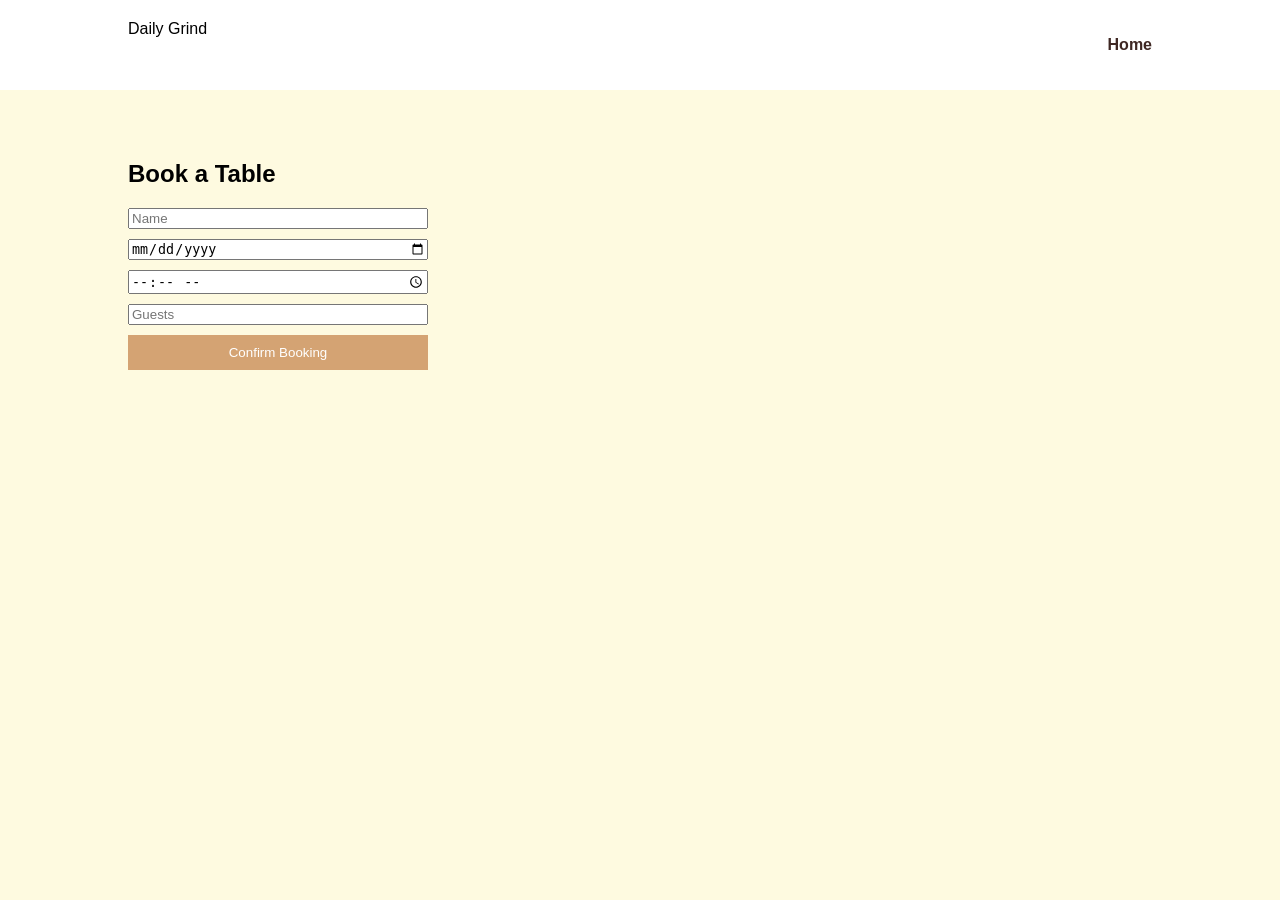
<file: reservation.html>
<!DOCTYPE html>
<html lang="en">
<head>
    <meta charset="UTF-8">
    <link rel="stylesheet" href="styles.css">
    <title>Daily Grind | Book a Table</title>
</head>
<body>
    <header>
        <div class="logo">Daily Grind</div>
        <nav><ul><li><a href="index.html">Home</a></li></ul></nav>
    </header>
    <main class="form-container">
        <h2>Book a Table</h2>
        <form class="reservation-form">
            <input type="text" id="name" placeholder="Name" required>
            <input type="date" id="date" required>
            <input type="time" id="time" required>
            <input type="number" id="guests" placeholder="Guests" required>
            <button type="submit" class="cta-button">Confirm Booking</button>
        </form>
    </main>
    <script>
        document.querySelector('.reservation-form').addEventListener('submit', function(e) {
            e.preventDefault();
            const newRes = {
                name: document.getElementById('name').value,
                date: document.getElementById('date').value,
                time: document.getElementById('time').value,
                guests: document.getElementById('guests').value
            };
            const res = JSON.parse(localStorage.getItem('cafeReservations') || '[]');
            res.push(newRes);
            localStorage.setItem('cafeReservations', JSON.stringify(res));
            alert("Reservation confirmed!");
            this.reset();
        });
    </script>
</body>
</html>
</file>
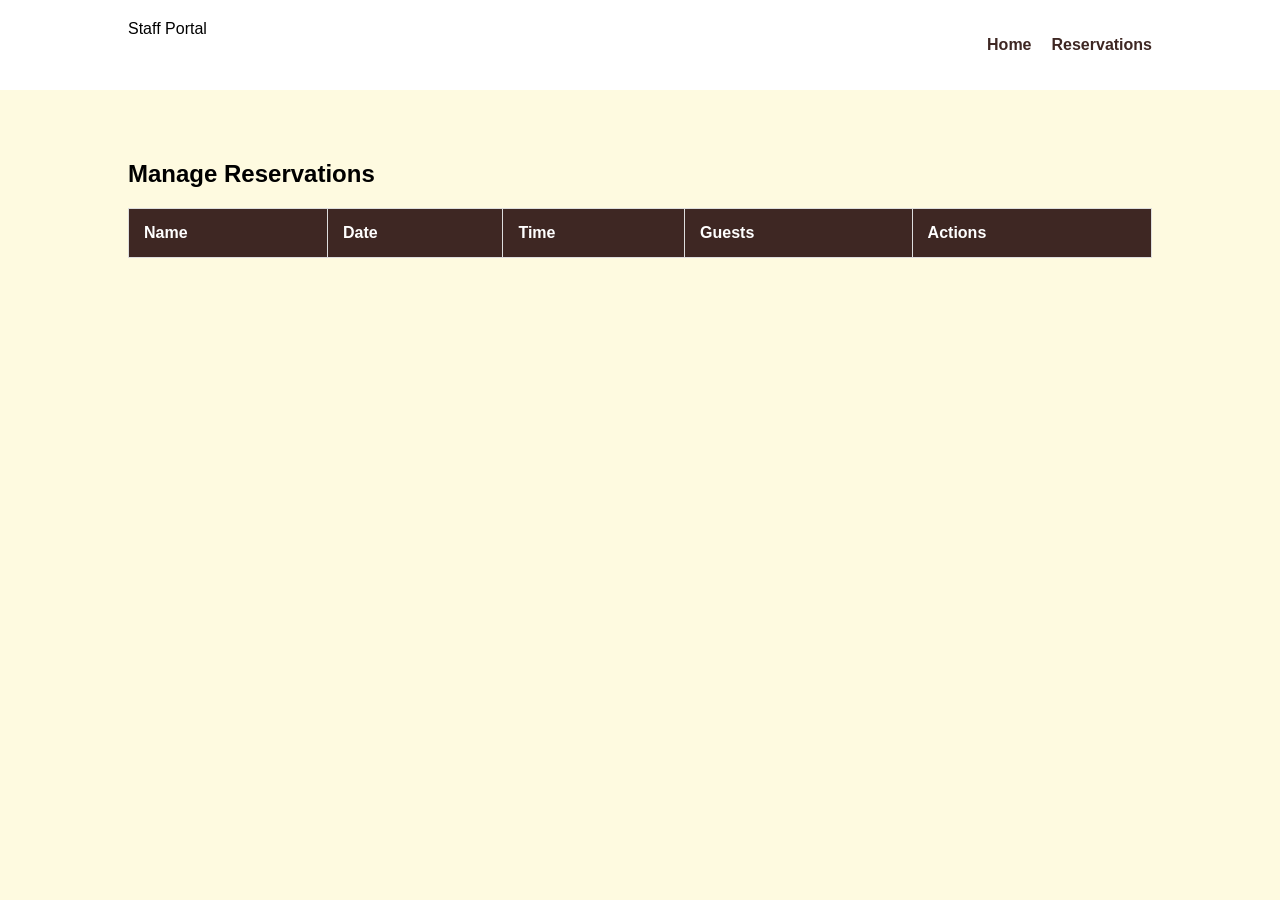
<file: staff.html>
<!DOCTYPE html>
<html lang="en">
<head>
    <meta charset="UTF-8">
    <link rel="stylesheet" href="styles.css">
    <title>Daily Grind | Staff Portal</title>
</head>
<body>
    <header>
        <div class="logo">Staff Portal</div>
        <nav>
            <ul>
                <li><a href="index.html">Home</a></li>
                <li><a href="reservation.html">Reservations</a></li>
            </ul>
        </nav>
    </header>

    <main class="staff-container">
        <h2>Manage Reservations</h2>
        <table>
            <thead>
                <tr>
                    <th>Name</th>
                    <th>Date</th>
                    <th>Time</th>
                    <th>Guests</th>
                    <th>Actions</th>
                </tr>
            </thead>
            <tbody id="res-table">
                </tbody>
        </table>
    </main>

    <script>
        const table = document.getElementById('res-table');

        // Function to render the table rows from localStorage
        function renderTable() {
            const res = JSON.parse(localStorage.getItem('cafeReservations') || '[]');
            table.innerHTML = ''; // Clear existing table rows
            
            res.forEach((r, index) => {
                table.innerHTML += `<tr>
                    <td>${r.name}</td>
                    <td>${r.date}</td>
                    <td>${r.time}</td>
                    <td>${r.guests}</td>
                    <td>
                        <button onclick="deleteRes(${index})" class="cta-button" style="background:red; padding:5px 10px;">
                            Delete
                        </button>
                    </td>
                </tr>`;
            });
        }

        // Function to delete a reservation
        function deleteRes(index) {
            if(confirm("Are you sure you want to delete this booking?")) {
                const res = JSON.parse(localStorage.getItem('cafeReservations') || '[]');
                res.splice(index, 1); // Remove the item
                localStorage.setItem('cafeReservations', JSON.stringify(res));
                renderTable(); // Refresh the table
            }
        }

        // Initial render on page load
        renderTable();
    </script>
</body>
</html>
</file>
<file: styles.css>
:root { --primary: #3e2723; --accent: #d4a373; --light: #fefae0; }
body { font-family: sans-serif; background: var(--light); margin: 0; }
header { display: flex; justify-content: space-between; padding: 20px 10%; background: #fff; }
nav ul { display: flex; list-style: none; gap: 20px; }
nav a { text-decoration: none; color: var(--primary); font-weight: bold; }
.form-container, .staff-container { padding: 50px 10%; }
.reservation-form { display: flex; flex-direction: column; gap: 10px; max-width: 300px; }
table { width: 100%; border-collapse: collapse; background: white; }
th, td { padding: 15px; border: 1px solid #ddd; text-align: left; }
th { background: var(--primary); color: white; }
.cta-button { padding: 10px; background: var(--accent); color: white; border: none; cursor: pointer; }

/* Hero Styles */
.hero { 
    height: 90vh; 
    background: linear-gradient(rgba(0,0,0,0.5), rgba(0,0,0,0.5)), url('cafe-background.jpg'); 
    background-size: cover; 
    display: flex; 
    flex-direction: column; 
    justify-content: center; 
    align-items: center; 
    color: white; 
    text-align: center;
}

.hero h1 { font-size: 4rem; margin-bottom: 20px; }

/* Menu Section */
#menu { padding: 80px 10%; background: #fff; }
.menu-category { margin-bottom: 50px; }
.menu-category h3 { font-size: 2rem; color: var(--primary); border-bottom: 2px solid var(--accent); display: inline-block; margin-bottom: 20px; }

.menu-grid { 
    display: grid; 
    grid-template-columns: repeat(auto-fit, minmax(250px, 1fr)); 
    gap: 30px; 
}


.menu-card:hover { transform: translateY(-10px); box-shadow: 0 10px 20px rgba(0,0,0,0.1); }

/* Images*/
.menu-card img {
    width: 100%;       
    height: 200px;     
    object-fit: cover; 
    border-radius: 8px 8px 0 0; 
    display: block;
}

/* Ensure menu cards look good with images */
.menu-card {
    background: white;
    padding: 0;        
    padding-bottom: 20px;
    border-radius: 8px;
    overflow: hidden;  
    box-shadow: 0 4px 6px rgba(0,0,0,0.1);
}

.menu-card h4, .menu-card p {
    padding: 0 20px;   
}
</file>
